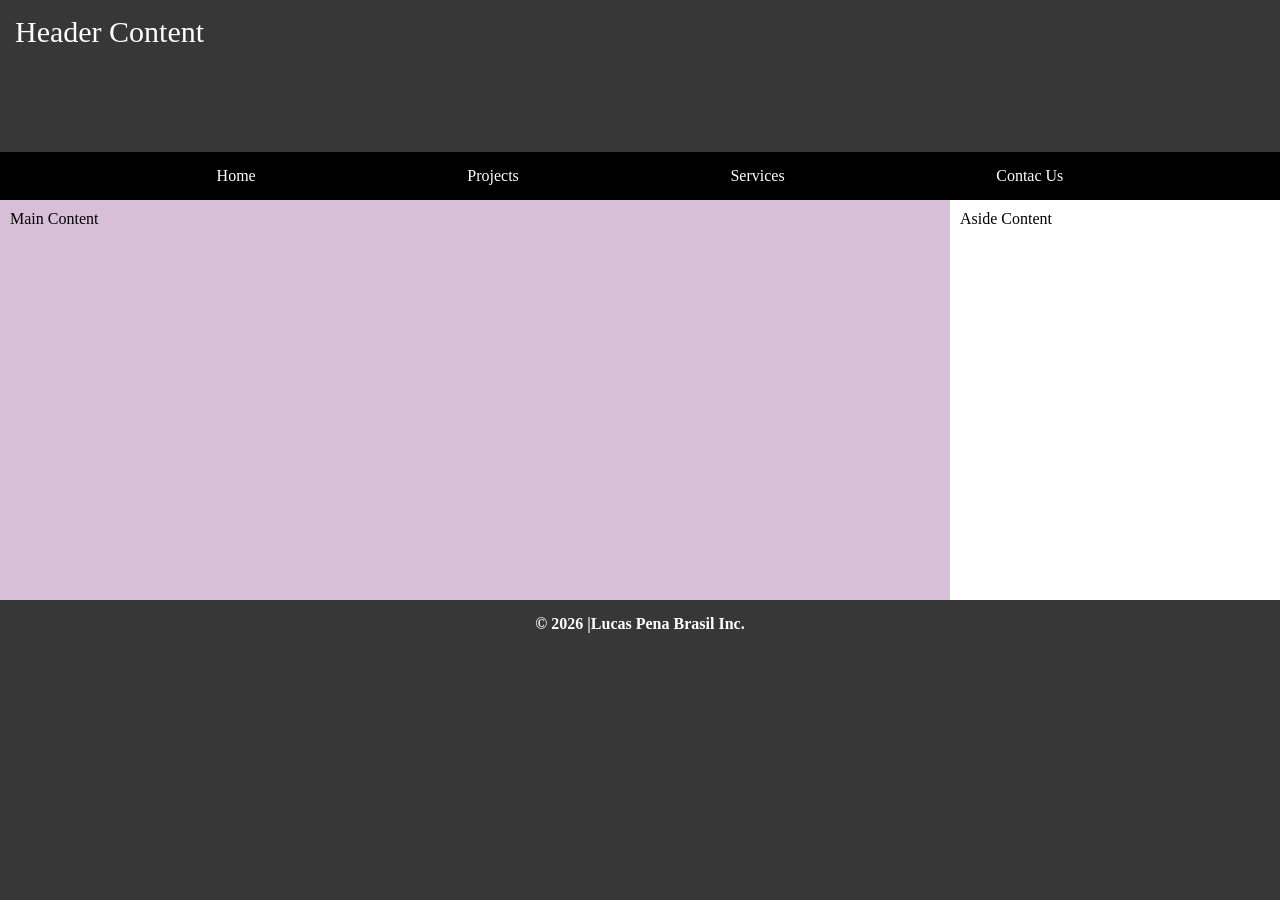
<file: week 1/basic-layout.html>
<!DOCTYPE html>
<html lang="en">
<head>
    <meta charset="UTF-8">
    <meta name="viewport" content="width=device-width, initial-scale=1.0">
    <title>Learn Activiety Task</title>
    <link rel="stylesheet" href="styles/layots.css">
</head>
<body>
    <header>
        <h1>Header Content</h1>
        <nav>
            <ul>
                <li><a href="home.html">Home</a></li>
                <li><a href="projects.html">Projects</a></li>
                <li><a href="Services.html">Services</a></li>
                <li><a href="contact.html">Contac Us</a></li>
            </ul>
        </nav>
    </header>
    <main>
        <div class="container">
            <p>Main Content</p>
            <aside>Aside Content</aside>
        </div>
    </main>
    <footer>&copy; 2026 |Lucas Pena Brasil Inc.</footer>
</body>
</html>
</file>
<file: week 1/styles/layots.css>
*{
    margin: 0;
    padding: 0;
    box-sizing: border-box;
}

body{
    display: grid;
    min-height: 100vh;
    grid-template-rows: 200px 1fr 300px;
}

header{
    background-color: rgb(55, 55, 55);
    display: flex;
    flex-direction: column;
}
header h1{
    padding: 15px;
    color: white;
    font-size: 30px;
    font-weight:normal;
}
nav{
    background-color: black;
    padding: 15px 5px;
    margin-top: auto;
    
}
nav a {
    text-decoration: none;
    color: white;
}
nav ul{
    display: flex;
    justify-content: space-evenly;
}

.container{
    display: flex;
    flex-direction: row;
    height: 100%;    
    font-weight: 300;
}
.container p{
    flex:0.75 ;
    background-color: thistle;
    padding: 10px;
}
.container aside{
    flex: 0.25;
    padding: 10px;
}
footer{
    background-color:  rgb(55, 55, 55);
    text-align: center;
    color: white;
    display: grid;
    justify-content: center;
    align-items: start;
    padding: 15px;
    font-weight: bold;
}
</file>
